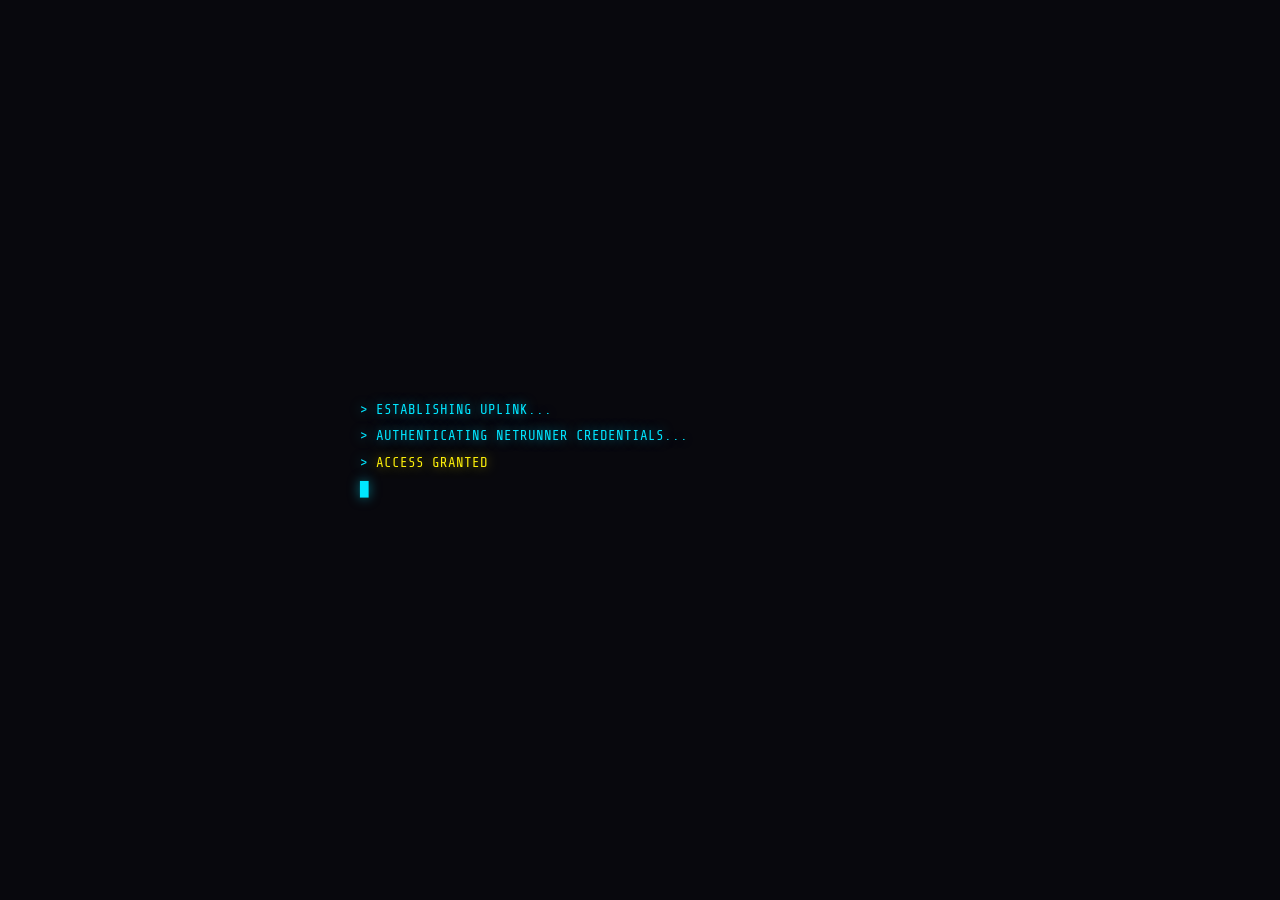
<file: index.html>
<!DOCTYPE html>
<html lang="en">
<head>
  <meta charset="UTF-8">
  <meta name="viewport" content="width=device-width, initial-scale=1.0, viewport-fit=cover">
  <title>NightCity Ops</title>
  <meta name="theme-color" content="#08080d">
  <meta name="mobile-web-app-capable" content="yes">
  <meta name="apple-mobile-web-app-capable" content="yes">
  <meta name="apple-mobile-web-app-status-bar-style" content="black-translucent">
  <meta name="apple-mobile-web-app-title" content="NightCity Ops">
  <link rel="apple-touch-icon" href="data:image/svg+xml,%3Csvg xmlns='http://www.w3.org/2000/svg' width='180' height='180'%3E%3Crect width='180' height='180' fill='%2308080d'/%3E%3Crect x='30' y='30' width='120' height='120' fill='none' stroke='%2300e5ff' stroke-width='4'/%3E%3Cpath d='M90 44 L136 90 L90 136 L44 90 Z' fill='%23fcee0a'/%3E%3Ctext x='90' y='102' font-family='monospace' font-size='40' font-weight='700' fill='%2308080d' text-anchor='middle'%3ENC%3C/text%3E%3C/svg%3E">
  <link rel="preconnect" href="https://fonts.googleapis.com">
  <link rel="preconnect" href="https://fonts.gstatic.com" crossorigin>
  <link href="https://fonts.googleapis.com/css2?family=Chakra+Petch:wght@400;500;600;700&family=Share+Tech+Mono&display=swap" rel="stylesheet">
  <link rel="stylesheet" href="./styles/base.css">
  <link rel="stylesheet" href="./styles/core.css">
  <link rel="stylesheet" href="./styles/apartment.css">
</head>
<body>
  <div id="boot"><div class="term" id="bootterm"></div></div>

  <div class="app-shell" id="app-shell" style="display:none">
    <header class="topbar">
      <div class="topbar-row">
        <div class="brand">
          <b>NIGHTCITY OPS</b>
          <span>UPLINK OPS / PHASE G2</span>
        </div>
        <div class="wallet-strip">
          <span><b data-w-lvl>1</b><small>LVL</small></span>
          <span><b data-w-eddies>0</b><small>€$</small></span>
          <span><b data-w-streak>0</b><small>STREAK</small></span>
        </div>
      </div>
      <nav class="tabs" aria-label="Primary">
        <button class="tab is-active" type="button" data-tab="console">Console</button>
        <button class="tab" type="button" data-tab="gigs">Gigs</button>
        <button class="tab" type="button" data-tab="training">Training</button>
        <button class="tab" type="button" data-tab="apartment">Apartment</button>
        <button class="tab" type="button" data-tab="market">Market</button>
        <button class="tab" type="button" data-tab="log">Log</button>
        <button class="tab" type="button" data-tab="settings">Config</button>
      </nav>
    </header>

    <main class="app-main" aria-live="polite">
      <section class="view is-active" data-view="console"></section>
      <section class="view" data-view="gigs"></section>
      <section class="view" data-view="training"></section>
      <section class="view" data-view="apartment"></section>
      <section class="view" data-view="market"></section>
      <section class="view" data-view="log"></section>
      <section class="view" data-view="settings"></section>
    </main>
  </div>

  <div id="toast"></div>
  <div id="levelup"><div class="card">
    <div class="lu">STREET CRED INCREASED</div>
    <div class="n" id="luNum">2</div>
    <div class="lu">LEVEL</div>
    <div class="unlk" id="luUnlock"></div>
    <button class="btn y" style="margin-top:20px" id="levelupContinue">CONTINUE</button>
  </div></div>

  <script type="module" src="./src/main.js"></script>
</body>
</html>
</file>
<file: styles/base.css>
:root {
  --bg: #08080d;
  --bg-soft: #0d0f18;
  --panel: #11131f;
  --panel-2: #171a29;
  --line: #2a2f44;
  --line-hot: #46516f;
  --text: #ececf6;
  --muted: #8a91a8;
  --dim: #5b6278;
  --yellow: #fcee0a;
  --cyan: #00e5ff;
  --magenta: #ff2e7e;
  --green: #42e8a4;
  --red: #ff4566;
  --shadow: 0 18px 40px rgba(0, 0, 0, .34);
  --font-display: "Chakra Petch", system-ui, sans-serif;
  --font-mono: "Share Tech Mono", "SFMono-Regular", Consolas, monospace;
}

* {
  box-sizing: border-box;
}

html,
body {
  min-height: 100%;
}

body {
  margin: 0;
  background:
    linear-gradient(rgba(0, 229, 255, .026) 1px, transparent 1px),
    linear-gradient(90deg, rgba(0, 229, 255, .026) 1px, transparent 1px),
    radial-gradient(circle at 18% 0%, rgba(255, 46, 126, .14), transparent 34rem),
    radial-gradient(circle at 88% 100%, rgba(0, 229, 255, .11), transparent 34rem),
    var(--bg);
  background-size: 36px 36px, 36px 36px, auto, auto, auto;
  color: var(--text);
  font-family: var(--font-display);
  -webkit-font-smoothing: antialiased;
}

button,
input,
select {
  font: inherit;
}

button {
  color: inherit;
  cursor: pointer;
}

.app-shell {
  min-height: 100vh;
  padding: 18px;
}

.topbar {
  display: flex;
  flex-direction: column;
  gap: 12px;
  margin: 0 auto 14px;
  max-width: 1440px;
}

.topbar-row {
  align-items: center;
  display: flex;
  gap: 18px;
}

.brand {
  line-height: 1;
}

.brand b {
  color: var(--yellow);
  display: block;
  font-size: 21px;
  letter-spacing: 2px;
  text-shadow: 0 0 14px rgba(252, 238, 10, .45);
}

.brand span {
  color: var(--muted);
  display: block;
  font-family: var(--font-mono);
  font-size: 11px;
  letter-spacing: 2px;
  margin-top: 6px;
}

.wallet-strip {
  display: flex;
  flex-wrap: wrap;
  gap: 10px;
  margin-left: auto;
}

.wallet-strip span {
  background: rgba(4, 6, 12, .74);
  border: 1px solid rgba(0, 229, 255, .22);
  min-width: 88px;
  padding: 10px 12px;
  text-align: right;
}

.wallet-strip b,
.wallet-strip small {
  display: block;
}

.wallet-strip b {
  color: var(--cyan);
  font-size: 22px;
}

.wallet-strip small {
  color: var(--muted);
  font-family: var(--font-mono);
  font-size: 11px;
  text-transform: uppercase;
}

.tabs {
  display: flex;
  flex-wrap: wrap;
  gap: 6px;
  width: 100%;
}

.tab,
.btn {
  background: var(--panel);
  border: 1px solid var(--line);
  color: var(--muted);
  min-height: 38px;
  padding: 8px 12px;
  text-transform: uppercase;
}

.tab.is-active,
.btn.primary {
  background: var(--yellow);
  border-color: var(--yellow);
  color: #101018;
  font-weight: 700;
}

.btn.danger {
  border-color: rgba(255, 69, 102, .55);
  color: var(--red);
}

.btn:disabled {
  cursor: not-allowed;
  opacity: .45;
}

.app-main {
  margin: 0 auto;
  max-width: 1440px;
}

.panel-title {
  align-items: center;
  color: var(--muted);
  display: flex;
  font-size: 12px;
  font-weight: 700;
  gap: 8px;
  letter-spacing: 2px;
  margin: 0 0 12px;
  text-transform: uppercase;
}

.panel-title::before {
  background: var(--cyan);
  box-shadow: 0 0 12px rgba(0, 229, 255, .5);
  content: "";
  height: 8px;
  transform: rotate(45deg);
  width: 8px;
}

.mono {
  font-family: var(--font-mono);
}

@media (max-width: 780px) {
  .app-shell {
    padding: 12px;
  }

  .topbar-row {
    align-items: flex-start;
    flex-direction: column;
  }

  .wallet-strip {
    margin-left: 0;
  }
}
</file>
<file: styles/core.css>
/* Habit-tracker components: boot sequence, nav view switching, Console
   (status/queue/reactor/cred/stability/attributes), Gigs (contracts/
   upgrades), Training, Log (heatmap/debrief/shards/diagnostics), Settings
   (editors), toast, and level-up modal. Built on the CSS variables defined
   in base.css. */

:root {
  --glow-y: 0 0 12px rgba(252, 238, 10, .55);
  --glow-c: 0 0 12px rgba(0, 229, 255, .5);
  --glow-m: 0 0 12px rgba(255, 46, 126, .5);
}

/* ---------- boot ---------- */
#boot {
  align-items: center;
  background: var(--bg);
  display: flex;
  inset: 0;
  justify-content: center;
  padding: 24px;
  position: fixed;
  z-index: 1000;
}

#boot .term {
  color: var(--cyan);
  font-family: var(--font-mono);
  font-size: 14px;
  line-height: 1.9;
  max-width: 560px;
  text-shadow: var(--glow-c);
  width: 100%;
}

#boot .ok {
  color: var(--yellow);
  text-shadow: var(--glow-y);
}

#boot .cur::after {
  animation: blink 1s steps(1) infinite;
  content: "█";
}

@keyframes blink {
  50% { opacity: 0; }
}

/* ---------- nav view switching ---------- */
.view {
  display: none;
}

.view.is-active {
  animation: fade .35s ease;
  display: block;
}

@keyframes fade {
  from { opacity: 0; transform: translateY(6px); }
  to { opacity: 1; transform: none; }
}

.panel {
  background: linear-gradient(180deg, var(--panel), var(--bg-soft));
  border: 1px solid var(--line);
  margin-bottom: 16px;
  padding: 18px;
  position: relative;
}

.panel h2 {
  align-items: center;
  color: var(--muted);
  display: flex;
  flex-wrap: wrap;
  font-size: 13px;
  font-weight: 600;
  gap: 9px;
  letter-spacing: 3px;
  margin-bottom: 14px;
}

.panel h2 .tag {
  color: var(--dim);
  font-family: var(--font-mono);
  font-size: 10px;
  letter-spacing: 1px;
  margin-left: auto;
}

.small {
  color: var(--dim);
  font-family: var(--font-mono);
  font-size: 11px;
  line-height: 1.6;
}

/* ---------- status banner ---------- */
.status {
  border: 1px solid;
  margin-bottom: 16px;
  overflow: hidden;
  padding: 16px 18px;
  position: relative;
}

.status .big {
  align-items: center;
  display: flex;
  font-size: 19px;
  font-weight: 700;
  gap: 12px;
  letter-spacing: 1px;
}

.status .sub {
  color: var(--muted);
  font-family: var(--font-mono);
  font-size: 12px;
  line-height: 1.5;
  margin-top: 6px;
}

.status.risk { background: linear-gradient(90deg, rgba(252, 238, 10, .1), transparent); border-color: var(--yellow); }
.status.risk .big { color: var(--yellow); text-shadow: var(--glow-y); }
.status.done { background: linear-gradient(90deg, rgba(66, 232, 164, .1), transparent); border-color: var(--green); }
.status.done .big { color: var(--green); text-shadow: 0 0 12px rgba(66, 232, 164, .5); }
.status.broken { background: linear-gradient(90deg, rgba(255, 69, 102, .12), transparent); border-color: var(--red); }
.status.broken .big { color: var(--red); text-shadow: 0 0 12px rgba(255, 69, 102, .6); }

.cols {
  display: grid;
  gap: 16px;
  grid-template-columns: 1.4fr 1fr;
}

@media (max-width: 820px) {
  .cols { grid-template-columns: 1fr; }
}

/* ---------- sync queue ---------- */
.node {
  align-items: center;
  background: var(--bg-soft);
  border: 1px solid var(--line);
  cursor: pointer;
  display: flex;
  gap: 14px;
  margin-bottom: 9px;
  padding: 13px 14px;
  transition: .14s;
}

.node:hover { border-color: var(--line-hot); transform: translateX(3px); }

.node .box {
  align-items: center;
  border: 2px solid var(--line-hot);
  display: flex;
  flex: none;
  height: 26px;
  justify-content: center;
  transition: .14s;
  width: 26px;
}

.node .ico { flex: none; font-size: 20px; text-align: center; width: 26px; }
.node:not(.done) .ico { filter: grayscale(.6) brightness(.8); }
.node .nm { font-size: 15px; font-weight: 600; letter-spacing: .5px; }
.node .st { color: var(--dim); font-family: var(--font-mono); font-size: 11px; letter-spacing: 1px; margin-left: auto; }
.node.done { border-color: var(--green); }
.node.done .box { background: var(--green); border-color: var(--green); color: var(--bg); }
.node.done .box::after { content: "✓"; font-size: 16px; font-weight: 700; }
.node.done .st { color: var(--green); }

.attrpill {
  border: 1px solid rgba(0, 229, 255, .35);
  color: var(--cyan);
  font-family: var(--font-mono);
  font-size: 9px;
  letter-spacing: 1px;
  margin-left: 8px;
  padding: 2px 6px;
  white-space: nowrap;
}

/* ---------- reactor gauge ---------- */
.reactor {
  align-items: center;
  display: flex;
  flex-direction: column;
  gap: 10px;
  justify-content: center;
  padding: 8px 0;
}

.gauge { height: 180px; position: relative; width: 180px; }
.gauge svg { transform: rotate(-90deg); }
.gauge .num { align-items: center; display: flex; flex-direction: column; inset: 0; justify-content: center; position: absolute; }
.gauge .num b { color: var(--cyan); font-size: 44px; font-weight: 700; line-height: 1; text-shadow: var(--glow-c); }
.gauge .num small { color: var(--muted); font-family: var(--font-mono); font-size: 10px; letter-spacing: 2px; margin-top: 4px; }

.metar {
  color: var(--muted);
  display: flex;
  font-family: var(--font-mono);
  font-size: 11px;
  justify-content: space-between;
  margin: 4px 2px 14px;
}

.xpbar { background: var(--bg); border: 1px solid var(--line); height: 8px; overflow: hidden; }
.xpbar i { background: linear-gradient(90deg, var(--cyan), var(--yellow)); box-shadow: var(--glow-c); display: block; height: 100%; transition: width .5s; }

.streakrow { display: flex; flex-wrap: wrap; gap: 10px; margin-top: 4px; }
.sbox { background: var(--bg-soft); border: 1px solid var(--line); flex: 1; min-width: 90px; padding: 12px; text-align: center; }
.sbox b { display: block; font-size: 28px; font-weight: 700; line-height: 1; }
.sbox.cur b { color: var(--magenta); text-shadow: var(--glow-m); }
.sbox.best b { color: var(--yellow); }
.sbox.rate b { color: var(--cyan); }
.sbox span { color: var(--dim); display: block; font-family: var(--font-mono); font-size: 10px; letter-spacing: 1px; margin-top: 6px; }

/* ---------- attributes / meters / stability ---------- */
.attrgrid { display: grid; gap: 10px; grid-template-columns: repeat(auto-fit, minmax(170px, 1fr)); }
.attrcard { background: var(--bg-soft); border: 1px solid var(--line); overflow: hidden; padding: 13px; position: relative; }
.attrcard .hd { align-items: center; display: flex; font-size: 13px; font-weight: 700; gap: 8px; letter-spacing: 1px; }
.attrcard .em { font-size: 20px; }
.attrcard .cnt { color: var(--dim); font-family: var(--font-mono); font-size: 10px; margin-top: 7px; }

.meter { background: var(--bg); border: 1px solid var(--line); height: 9px; margin-top: 10px; overflow: hidden; }
.meter i { background: linear-gradient(90deg, var(--magenta), var(--cyan), var(--yellow)); box-shadow: var(--glow-c); display: block; height: 100%; transition: width .4s; }

.stability { align-items: center; display: grid; gap: 14px; grid-template-columns: 92px 1fr; }
.stability .score { color: var(--green); font-size: 38px; font-weight: 700; line-height: 1; text-align: center; text-shadow: 0 0 12px rgba(66, 232, 164, .45); }
.stability .score.warn { color: var(--yellow); text-shadow: var(--glow-y); }
.stability .score.bad { color: var(--red); text-shadow: 0 0 12px rgba(255, 69, 102, .6); }

@media (max-width: 640px) {
  .stability { grid-template-columns: 1fr; }
  .stability .score { text-align: left; }
}

/* ---------- contracts + upgrades shelf ---------- */
.contracts { display: grid; gap: 12px; grid-template-columns: repeat(auto-fit, minmax(245px, 1fr)); }
.contract { background: var(--bg-soft); border: 1px solid var(--line); min-height: 168px; padding: 14px; position: relative; }
.contract.done { border-color: var(--green); box-shadow: 0 0 0 1px rgba(66, 232, 164, .18) inset; }
.contract.claimed { opacity: .72; }
.contract .scope { color: var(--dim); font-family: var(--font-mono); font-size: 9px; letter-spacing: 1px; margin-bottom: 8px; }
.contract .title { color: var(--text); font-size: 15px; font-weight: 700; letter-spacing: .6px; line-height: 1.25; }
.contract .fixer { color: var(--cyan); font-family: var(--font-mono); font-size: 10px; letter-spacing: 1px; margin: 7px 0; }
.contract .desc { color: var(--muted); font-size: 12px; line-height: 1.45; margin-bottom: 10px; }
.contract .reward { color: var(--yellow); font-family: var(--font-mono); font-size: 10px; letter-spacing: 1px; margin-top: 9px; }

.shelf { display: grid; gap: 12px; grid-template-columns: repeat(auto-fill, minmax(150px, 1fr)); }
.shelf .item { background: var(--bg-soft); border: 1px solid var(--line); padding: 14px; position: relative; text-align: center; transition: .14s; }
.shelf .item .big { font-size: 38px; line-height: 1; margin: 6px 0 10px; }
.shelf .item .nm { align-items: center; display: flex; font-size: 13px; font-weight: 600; justify-content: center; letter-spacing: .5px; min-height: 32px; }
.shelf .item .desc { color: var(--dim); font-family: var(--font-mono); font-size: 10px; line-height: 1.4; margin: 4px 0 10px; min-height: 26px; }
.shelf .item .req { color: var(--red); font-family: var(--font-mono); font-size: 9px; left: 10px; letter-spacing: 1px; position: absolute; top: 8px; }
.shelf .item.owned .req { color: var(--green); }

.contract .buy,
.shelf .item .buy {
  border: 1px solid var(--yellow);
  color: var(--yellow);
  font-family: var(--font-mono);
  font-size: 11px;
  font-weight: 600;
  letter-spacing: 1px;
  margin-top: 10px;
  padding: 8px;
  width: 100%;
}

.contract .buy:hover:not(:disabled),
.shelf .item .buy:hover:not(:disabled) { background: var(--yellow); box-shadow: var(--glow-y); color: var(--bg); }
.contract .buy:disabled,
.shelf .item .buy:disabled { border-color: var(--line-hot); color: var(--dim); cursor: not-allowed; opacity: .45; }

.debrief { background: linear-gradient(135deg, rgba(0, 229, 255, .06), rgba(255, 46, 126, .06)); border: 1px solid var(--line); line-height: 1.6; padding: 14px; }
.debrief b { color: var(--yellow); }

/* ---------- shard journal ---------- */
.shardform { display: grid; gap: 10px; grid-template-columns: 1fr 100px 100px; margin-bottom: 10px; }
.shardform textarea { grid-column: 1 / -1; }

@media (max-width: 640px) {
  .shardform { grid-template-columns: 1fr; }
  .shardform textarea { grid-column: auto; }
}

.entrylist { display: grid; gap: 9px; margin-top: 12px; }
.entry { background: var(--bg-soft); border: 1px solid var(--line); padding: 12px; position: relative; }
.entry .meta { color: var(--dim); font-family: var(--font-mono); font-size: 10px; letter-spacing: 1px; margin-bottom: 5px; }
.entry .note { color: var(--muted); font-size: 13px; line-height: 1.5; white-space: pre-wrap; }
.entry .x { color: var(--red); font-size: 13px; position: absolute; right: 8px; top: 8px; }

/* ---------- heatmap + diagnostics ---------- */
.heat { display: grid; gap: 4px; grid-template-columns: repeat(auto-fill, 15px); margin: 6px 0; }
.heat .d { background: var(--panel); border: 1px solid var(--line); height: 15px; position: relative; width: 15px; }
.heat .d.l1 { background: rgba(0, 229, 255, .25); border-color: rgba(0, 229, 255, .3); }
.heat .d.l2 { background: rgba(0, 229, 255, .55); border-color: rgba(0, 229, 255, .5); }
.heat .d.l3 { background: var(--cyan); border-color: var(--cyan); box-shadow: var(--glow-c); }
.heat .d.today { outline: 1px solid var(--yellow); outline-offset: 1px; }
.legend { align-items: center; color: var(--dim); display: flex; flex-wrap: wrap; font-family: var(--font-mono); font-size: 10px; gap: 6px; margin-top: 8px; }
.legend .d { display: inline-block; height: 12px; width: 12px; }

.diag { display: grid; gap: 10px; grid-template-columns: repeat(auto-fit, minmax(120px, 1fr)); margin-top: 6px; }
.diag .d { background: var(--bg-soft); border: 1px solid var(--line); padding: 14px; }
.diag .d b { color: var(--cyan); display: block; font-size: 24px; font-weight: 700; }
.diag .d span { color: var(--dim); font-family: var(--font-mono); font-size: 10px; letter-spacing: 1px; }

/* ---------- button modifiers used across habit-tracker views ---------- */
.btn.y { background: var(--yellow); border-color: var(--yellow); color: #101018; font-weight: 700; }
.btn.y:hover { box-shadow: var(--glow-y); }
.btn.m { background: var(--magenta); border-color: var(--magenta); color: #fff; font-weight: 700; }
.btn.m:hover { box-shadow: var(--glow-m); }
.btn.x { border: none; color: var(--red); font-size: 16px; min-height: 0; padding: 6px 10px; }

/* ---------- settings ---------- */
.field { margin-bottom: 16px; }
.field label { color: var(--muted); display: block; font-family: var(--font-mono); font-size: 11px; letter-spacing: 1px; margin-bottom: 7px; }
.editrow { align-items: center; display: flex; gap: 8px; margin-bottom: 8px; }
.editrow input[type="text"] { flex: 1; }

input[type="text"],
input[type="number"],
select,
textarea {
  background: var(--bg);
  border: 1px solid var(--line-hot);
  color: var(--text);
  font-family: var(--font-mono);
  font-size: 13px;
  padding: 9px 11px;
  width: 100%;
}

input:focus, select:focus, textarea:focus { border-color: var(--cyan); box-shadow: var(--glow-c); outline: none; }
textarea { line-height: 1.6; min-height: 64px; resize: vertical; }
.iconpick { flex: none; font-size: 18px; text-align: center; width: 52px; }

.toggle { align-items: center; cursor: pointer; display: inline-flex; gap: 10px; }
.toggle .sw { background: var(--bg); border: 1px solid var(--line-hot); height: 22px; position: relative; transition: .2s; width: 44px; }
.toggle .sw i { background: var(--dim); height: 16px; left: 2px; position: absolute; top: 2px; transition: .2s; width: 16px; }
.toggle.on .sw { border-color: var(--cyan); }
.toggle.on .sw i { background: var(--cyan); box-shadow: var(--glow-c); left: 24px; }

.npc-edit { background: var(--bg-soft); border: 1px solid var(--line); margin-bottom: 10px; padding: 12px; }
.npc-edit .hd { align-items: center; display: flex; flex-wrap: wrap; gap: 8px; margin-bottom: 8px; }
.npc-edit .hd input[type="text"] { flex: 1; min-width: 100px; }

/* ---------- training ---------- */
.trainHero { align-items: stretch; display: grid; gap: 16px; grid-template-columns: 220px 1fr; }
@media (max-width: 820px) { .trainHero { grid-template-columns: 1fr; } }
.trainCycle { background: var(--bg-soft); border: 1px solid var(--line); display: grid; gap: 10px; padding: 14px; }
.cycleDots { display: grid; gap: 8px; grid-template-columns: repeat(4, 1fr); }
.cycleDot { background: var(--panel); border: 1px solid var(--line-hot); color: var(--dim); font-family: var(--font-mono); font-size: 11px; padding: 12px 6px; position: relative; text-align: center; }
.cycleDot.on { border-color: var(--cyan); box-shadow: var(--glow-c); color: var(--cyan); }
.cycleDot.done { border-color: rgba(66, 232, 164, .45); color: var(--green); }
.trainTitle { color: var(--text); font-size: 24px; font-weight: 700; letter-spacing: .5px; line-height: 1.15; margin-bottom: 6px; }
.trainSub { color: var(--muted); font-family: var(--font-mono); font-size: 12px; line-height: 1.6; margin-bottom: 14px; }
.trainPicker { background: var(--bg-soft); border: 1px solid var(--line); margin: 10px 0 12px; padding: 12px; }
.trainPicker label { color: var(--dim); display: block; font-family: var(--font-mono); font-size: 10px; letter-spacing: 1px; margin-bottom: 7px; }
.trainPicker select:disabled { cursor: not-allowed; opacity: .6; }
.trainPicker .hint { color: var(--muted); font-family: var(--font-mono); font-size: 10px; line-height: 1.5; margin-top: 8px; }
.trainStats { display: grid; gap: 10px; grid-template-columns: repeat(auto-fit, minmax(125px, 1fr)); margin: 12px 0; }
.trainStat { background: var(--bg-soft); border: 1px solid var(--line); padding: 12px; text-align: center; }
.trainStat b { color: var(--cyan); display: block; font-size: 24px; font-weight: 700; line-height: 1; }
.trainStat span { color: var(--dim); display: block; font-family: var(--font-mono); font-size: 10px; letter-spacing: 1px; margin-top: 6px; }
.trainActions { display: flex; flex-wrap: wrap; gap: 10px; margin-top: 12px; }
.trainActions .btn { width: auto; }

.trainingLog { display: grid; gap: 12px; }
.plannedList { display: grid; gap: 10px; }
.plannedEx { background: var(--bg-soft); border: 1px solid var(--line); display: grid; gap: 6px; padding: 13px 14px; }
.plannedEx b { color: var(--text); font-size: 15px; letter-spacing: .3px; }
.plannedMeta { color: var(--yellow); font-family: var(--font-mono); font-size: 11px; letter-spacing: .5px; }
.plannedCue { color: var(--muted); font-size: 12px; line-height: 1.55; }
.plannedCue::before { color: var(--cyan); content: "// "; }

.cue { color: var(--muted); font-size: 12px; line-height: 1.5; margin-bottom: 10px; }
.cue::before { color: var(--cyan); content: "// "; }
.setlabels, .setrow { align-items: center; display: grid; gap: 8px; grid-template-columns: 32px minmax(0, 1fr) minmax(0, 1fr) 42px; }
.setlabels { color: var(--dim); font-family: var(--font-mono); font-size: 10px; letter-spacing: 1px; margin-bottom: 6px; }
.setrow { margin-bottom: 7px; }
.setn { color: var(--dim); font-family: var(--font-mono); font-size: 12px; }
.setrow input { background: var(--bg); border: 1px solid var(--line-hot); color: var(--text); font-family: var(--font-mono); font-size: 13px; padding: 8px 6px; text-align: center; width: 100%; }
.settoggle { border: 1px solid var(--line-hot); color: var(--dim); font-family: var(--font-mono); font-size: 15px; height: 34px; }
.settoggle.done { background: var(--green); border-color: var(--green); color: var(--bg); }

.trainingInputs { display: grid; gap: 14px; }
.trainingInputs .workoutBlock { background: var(--bg-soft); border: 1px solid var(--line); padding: 14px; }
.trainingInputs .workoutBlock.done { border-color: rgba(66, 232, 164, .6); }
.trainingInputs .workoutTop { align-items: flex-start; display: flex; gap: 10px; justify-content: space-between; margin-bottom: 10px; }
.trainingInputs .workoutTop b { color: var(--text); font-size: 16px; letter-spacing: .3px; }
.trainingInputs .workoutTop span { color: var(--yellow); display: block; font-family: var(--font-mono); font-size: 11px; margin-top: 4px; }
.trainingInputs .lastPerf { margin: 8px 0 10px; }
.trainingInputs .setrow, .trainingInputs .setlabels { grid-template-columns: 44px minmax(0, 1fr) minmax(0, 1fr) 52px; }
.trainingInputs input { font-size: 15px; min-height: 38px; }
.trainingInputs .settoggle { height: 38px; }

.excheck { align-items: center; border: 1px solid var(--line-hot); color: var(--dim); display: flex; flex: none; height: 24px; justify-content: center; width: 24px; }
.lastPerf { background: rgba(252, 238, 10, .06); border: 1px solid rgba(252, 238, 10, .25); color: var(--yellow); font-family: var(--font-mono); font-size: 11px; line-height: 1.5; margin: 8px 0 10px; padding: 7px 9px; }
.activeHint { background: rgba(0, 229, 255, .06); border: 1px solid var(--cyan); color: var(--cyan); font-family: var(--font-mono); font-size: 12px; line-height: 1.5; margin-bottom: 12px; padding: 10px 12px; }

.historyList { display: grid; gap: 9px; }
.histItem { background: var(--bg-soft); border: 1px solid var(--line); padding: 12px; position: relative; }
.histItem b { color: var(--yellow); }
.histItem .meta { color: var(--dim); font-family: var(--font-mono); font-size: 10px; letter-spacing: 1px; margin-top: 5px; }
.histItem .x { position: absolute; right: 10px; top: 10px; }

.progressGrid { display: grid; gap: 16px; grid-template-columns: 1fr 1fr; }
@media (max-width: 820px) { .progressGrid { grid-template-columns: 1fr; } }
.photoGrid { display: grid; gap: 8px; grid-template-columns: repeat(auto-fill, minmax(96px, 1fr)); margin-top: 8px; }
.photoCell { align-items: center; aspect-ratio: 1; background: var(--bg-soft); border: 1px solid var(--line); display: flex; justify-content: center; overflow: hidden; position: relative; }
.photoCell img { height: 100%; object-fit: cover; width: 100%; }
.photoCell.add { border-style: dashed; color: var(--cyan); font-size: 24px; }
.photoCell .date { background: rgba(0, 0, 0, .7); bottom: 4px; color: var(--cyan); font-family: var(--font-mono); font-size: 9px; left: 4px; padding: 2px 5px; position: absolute; }
.photoCell .del { background: rgba(0, 0, 0, .72); border: 1px solid var(--line-hot); color: var(--red); font-size: 11px; padding: 2px 5px; position: absolute; right: 4px; top: 4px; }

.measForm { display: grid; gap: 8px; grid-template-columns: repeat(3, 1fr); margin: 8px 0; }
@media (max-width: 520px) { .measForm { grid-template-columns: 1fr; } }
.measForm label { color: var(--dim); display: block; font-family: var(--font-mono); font-size: 10px; letter-spacing: 1px; margin-bottom: 4px; }
.measTable { border-collapse: collapse; font-size: 12px; margin-top: 10px; width: 100%; }
.measTable th { border-bottom: 1px solid var(--line); color: var(--dim); font-family: var(--font-mono); font-size: 10px; letter-spacing: 1px; padding: 6px; text-align: left; }
.measTable td { border-bottom: 1px solid var(--line); color: var(--muted); font-family: var(--font-mono); padding: 7px 6px; }

.intelGrid { display: grid; gap: 10px; grid-template-columns: repeat(auto-fit, minmax(220px, 1fr)); }
.intelCard { background: var(--bg-soft); border: 1px solid var(--line); color: var(--muted); font-size: 13px; line-height: 1.55; padding: 12px; }
.intelCard b { color: var(--text); }

/* ---------- toast + level-up ---------- */
#toast {
  background: var(--panel);
  border: 1px solid var(--cyan);
  bottom: 20px;
  box-shadow: var(--glow-c);
  color: var(--cyan);
  font-family: var(--font-mono);
  font-size: 13px;
  left: 50%;
  opacity: 0;
  padding: 12px 20px;
  position: fixed;
  text-align: center;
  transform: translateX(-50%) translateY(80px);
  transition: .3s;
  z-index: 1200;
}

#toast.show { opacity: 1; transform: translateX(-50%) translateY(0); }
#toast.y { border-color: var(--yellow); box-shadow: var(--glow-y); color: var(--yellow); }
#toast.m { border-color: var(--magenta); box-shadow: var(--glow-m); color: var(--magenta); }

#levelup {
  align-items: center;
  animation: fade .3s;
  background: rgba(8, 8, 13, .9);
  display: none;
  inset: 0;
  justify-content: center;
  padding: 20px;
  position: fixed;
  z-index: 1100;
}

#levelup.show { display: flex; }
#levelup .card { background: var(--panel); border: 2px solid var(--yellow); box-shadow: var(--glow-y); max-width: 420px; padding: 36px 44px; text-align: center; }
#levelup .lu { color: var(--muted); font-family: var(--font-mono); font-size: 12px; letter-spacing: 4px; }
#levelup .n { color: var(--yellow); font-size: 72px; font-weight: 700; line-height: 1; margin: 8px 0; text-shadow: var(--glow-y); }
#levelup .unlk { color: var(--cyan); font-size: 13px; line-height: 1.7; margin-top: 10px; }
</file>
<file: styles/apartment.css>
.apartment-hub {
  display: grid;
  gap: 16px;
}

.apartment-hero {
  align-items: center;
  background:
    linear-gradient(135deg, rgba(0, 229, 255, .13), transparent 34%),
    linear-gradient(315deg, rgba(255, 46, 126, .14), transparent 36%),
    rgba(13, 15, 25, .96);
  border: 1px solid var(--line);
  box-shadow: var(--shadow);
  display: flex;
  justify-content: space-between;
  min-height: 118px;
  padding: 18px;
}

.event-banner {
  display: none;
}

.event-banner p {
  color: var(--text);
  font-size: 13px;
  line-height: 1.5;
  margin: 0;
}

.event-banner b {
  display: block;
  font-family: var(--font-mono);
  font-size: 12px;
  margin-top: 6px;
}

.event-banner {
  background: rgba(5, 7, 13, .72);
  border: 1px solid rgba(255, 255, 255, .1);
  padding: 12px 14px;
}

.event-banner.tone-good {
  border-color: rgba(66, 232, 164, .4);
}

.event-banner.tone-good b {
  color: var(--green);
}

.event-banner.tone-bad {
  border-color: rgba(255, 69, 102, .4);
}

.event-banner.tone-bad b {
  color: var(--red);
}

.event-banner.tone-neutral b {
  color: var(--cyan);
}

.apartment-hero h1,
.panel-title {
  margin: 0;
}

.apartment-hero h1 {
  color: var(--yellow);
  font-size: clamp(24px, 4vw, 42px);
  letter-spacing: 0;
}

.apartment-hero p,
.market-card p,
.visitor-profile p,
.rating-card p {
  color: var(--muted);
  line-height: 1.45;
  margin: 6px 0 0;
}

.market-card span,
.visitor-card span,
.visitor-card small,
.visitor-profile small {
  color: var(--muted);
  font-family: var(--font-mono);
  font-size: 11px;
  text-transform: uppercase;
}

.apartment-grid {
  display: grid;
  gap: 14px;
  grid-template-columns: minmax(360px, 1fr) minmax(280px, 360px);
}

.apartment-panel {
  background: linear-gradient(180deg, rgba(17, 19, 31, .98), rgba(8, 9, 16, .98));
  border: 1px solid var(--line);
  box-shadow: var(--shadow);
  min-width: 0;
  padding: 14px;
}

.panel-title {
  color: var(--cyan);
  font-size: 16px;
  letter-spacing: 0;
  margin-bottom: 12px;
}

.market-list,
.slot-grid,
.visitor-list,
.vibe-grid,
.owned-collection,
.equip-options {
  display: grid;
  gap: 10px;
}

.market-list {
  max-height: calc(100vh - 250px);
  overflow: auto;
  padding-right: 4px;
}

.market-card {
  align-items: center;
  background: rgba(5, 7, 13, .74);
  border: 1px solid rgba(255, 255, 255, .08);
  display: grid;
  gap: 10px;
  grid-template-columns: 72px 1fr;
  padding: 10px;
}

.market-card.is-owned {
  border-color: rgba(0, 229, 255, .24);
}

.item-icon {
  align-items: center;
  background:
    radial-gradient(circle at 50% 38%, rgba(0, 229, 255, .22), transparent 54%),
    linear-gradient(135deg, rgba(255, 46, 126, .22), rgba(0, 0, 0, .18));
  border: 1px solid rgba(0, 229, 255, .22);
  box-shadow: inset 0 0 24px rgba(0, 0, 0, .35), 0 10px 18px rgba(0, 0, 0, .22);
  display: flex;
  font-size: 34px;
  height: 64px;
  justify-content: center;
  line-height: 1;
  width: 72px;
}

.item-icon.small {
  font-size: 30px;
  height: 58px;
  width: 64px;
}

.market-card b,
.slot-head b,
.equipped-card span,
.visitor-card b,
.visitor-profile b {
  color: var(--text);
  display: block;
}

.market-card .btn {
  grid-column: 1 / -1;
  justify-self: stretch;
}

.vibe-pills {
  display: flex;
  flex-wrap: wrap;
  gap: 5px;
  margin-top: 8px;
}

.vibe-pills small {
  background: rgba(0, 229, 255, .08);
  border: 1px solid rgba(0, 229, 255, .16);
  color: var(--cyan);
  font-family: var(--font-mono);
  font-size: 10px;
  padding: 3px 6px;
  text-transform: uppercase;
}

.btn,
.slot-head button,
.equip-options button,
.visitor-card {
  background: rgba(8, 10, 18, .9);
  border: 1px solid var(--line);
  color: var(--text);
  cursor: pointer;
  font: inherit;
}

.btn {
  min-height: 38px;
  padding: 9px 12px;
}

.btn.primary {
  background: linear-gradient(90deg, rgba(255, 46, 126, .9), rgba(0, 229, 255, .82));
  border-color: rgba(255, 255, 255, .2);
  color: #06070c;
  font-weight: 800;
}

.btn:disabled {
  color: var(--muted);
  cursor: default;
  opacity: .78;
}

.apartment-home {
  display: grid;
  gap: 14px;
  grid-template-rows: auto 1fr auto auto;
}

.slot-grid {
  grid-template-columns: repeat(2, minmax(0, 1fr));
}

.housing-card,
.equip-slot {
  background:
    linear-gradient(135deg, rgba(0, 229, 255, .06), transparent 35%),
    rgba(5, 7, 13, .68);
  border: 1px solid rgba(255, 255, 255, .08);
  min-height: 190px;
  padding: 10px;
}

.housing-card {
  border-color: rgba(252, 238, 10, .22);
  min-height: 74px;
}

.housing-card span,
.housing-card small {
  color: var(--muted);
  display: block;
  font-family: var(--font-mono);
  font-size: 11px;
  text-transform: uppercase;
}

.housing-card b {
  color: var(--yellow);
  display: block;
  font-size: 22px;
  margin: 3px 0;
}

.owned-collection {
  grid-template-columns: repeat(auto-fit, minmax(150px, 1fr));
}

.owned-chip {
  align-items: center;
  background: rgba(4, 6, 12, .66);
  border: 1px solid rgba(255, 255, 255, .08);
  color: var(--muted);
  display: flex;
  gap: 8px;
  min-height: 34px;
  padding: 6px 8px;
}

.owned-chip b {
  font-size: 18px;
  line-height: 1;
}

.slot-head {
  align-items: center;
  display: flex;
  justify-content: space-between;
  min-height: 28px;
}

.slot-head b {
  color: var(--yellow);
  text-transform: capitalize;
}

.slot-head button {
  color: var(--muted);
  font-family: var(--font-mono);
  font-size: 11px;
  padding: 5px 7px;
  text-transform: uppercase;
}

.equipped-card {
  align-items: center;
  background: rgba(0, 0, 0, .24);
  border: 1px solid rgba(255, 255, 255, .06);
  display: grid;
  gap: 8px;
  grid-template-columns: 80px 1fr;
  margin: 8px 0;
  min-height: 82px;
  padding: 8px;
}

.empty-slot {
  color: var(--muted);
  font-family: var(--font-mono);
  font-size: 12px;
  text-transform: uppercase;
}

.equip-options {
  grid-template-columns: repeat(auto-fit, minmax(120px, 1fr));
}

.equip-options button {
  color: var(--muted);
  min-height: 34px;
  padding: 7px;
}

.equip-options button.on {
  border-color: var(--cyan);
  color: var(--cyan);
  box-shadow: 0 0 14px rgba(0, 229, 255, .14);
}

.equip-options small {
  color: var(--muted);
  font-family: var(--font-mono);
}

.vibe-grid {
  grid-template-columns: repeat(auto-fit, minmax(120px, 1fr));
}

.vibe-score-card,
.vibe-meter {
  background: rgba(4, 6, 12, .72);
  border: 1px solid rgba(255, 255, 255, .08);
  overflow: hidden;
  padding: 8px;
  position: relative;
}

.vibe-score-card {
  border-color: rgba(252, 238, 10, .24);
  min-height: 58px;
}

.vibe-meter {
  min-height: 46px;
}

.vibe-score-card span,
.vibe-score-card b,
.vibe-meter span,
.vibe-meter b {
  position: relative;
  z-index: 1;
}

.vibe-score-card span,
.vibe-meter span {
  color: var(--muted);
  display: block;
  font-family: var(--font-mono);
  font-size: 10px;
  text-transform: uppercase;
}

.vibe-score-card b,
.vibe-meter b {
  color: var(--text);
}

.vibe-score-card b {
  color: var(--yellow);
  font-size: 26px;
}

.vibe-score-card i,
.vibe-meter i {
  background: linear-gradient(90deg, rgba(255, 46, 126, .36), rgba(0, 229, 255, .32));
  bottom: 0;
  display: block;
  left: 0;
  position: absolute;
  top: 0;
}

.visitor-panel {
  display: grid;
  gap: 12px;
}

.affinity-summary {
  background: rgba(4, 6, 12, .58);
  border: 1px solid rgba(255, 255, 255, .08);
  display: grid;
  gap: 6px;
  padding: 10px;
}

.affinity-summary span,
.affinity-summary small {
  color: var(--muted);
  font-family: var(--font-mono);
  font-size: 11px;
  text-transform: uppercase;
}

.affinity-summary small {
  display: flex;
  justify-content: space-between;
  text-transform: none;
}

.affinity-summary b {
  color: var(--text);
}

.visitor-card {
  padding: 10px;
  text-align: left;
}

.visitor-card.on,
.visitor-card:hover,
.market-card:hover,
.slot-head button:hover,
.equip-options button:hover {
  border-color: var(--magenta);
  box-shadow: 0 0 18px rgba(255, 46, 126, .14);
}

.visitor-card small {
  display: block;
  line-height: 1.35;
  margin-top: 8px;
  text-transform: none;
}

.visitor-profile,
.rating-card {
  background: rgba(5, 7, 13, .72);
  border: 1px solid rgba(255, 255, 255, .08);
  padding: 12px;
}

.visitor-profile b {
  color: var(--yellow);
  font-size: 18px;
}

.affinity-bar {
  background: rgba(255, 255, 255, .08);
  height: 8px;
  margin: 12px 0 6px;
  overflow: hidden;
}

.affinity-bar i {
  background: linear-gradient(90deg, var(--magenta), var(--cyan));
  display: block;
  height: 100%;
}

.invite-btn {
  margin: 10px 0;
  width: 100%;
}

.rating-card span {
  color: var(--cyan);
  display: block;
  font-family: var(--font-mono);
  font-size: 12px;
  margin-bottom: 6px;
  text-transform: uppercase;
}

.rating-card b {
  color: var(--yellow);
  display: block;
  margin-top: 10px;
}

.rating-card.tier-loved {
  border-color: rgba(0, 229, 255, .42);
}

.rating-card.tier-liked {
  border-color: rgba(252, 238, 10, .38);
}

.rating-card.tier-disliked {
  border-color: rgba(255, 46, 126, .42);
}

@media (max-width: 1120px) {
  .apartment-grid {
    grid-template-columns: 1fr;
  }

  .market-list {
    max-height: none;
  }
}

@media (max-width: 680px) {
  .apartment-hero {
    align-items: stretch;
    flex-direction: column;
  }

  .slot-grid,
  .vibe-grid {
    grid-template-columns: 1fr;
  }
}
</file>
